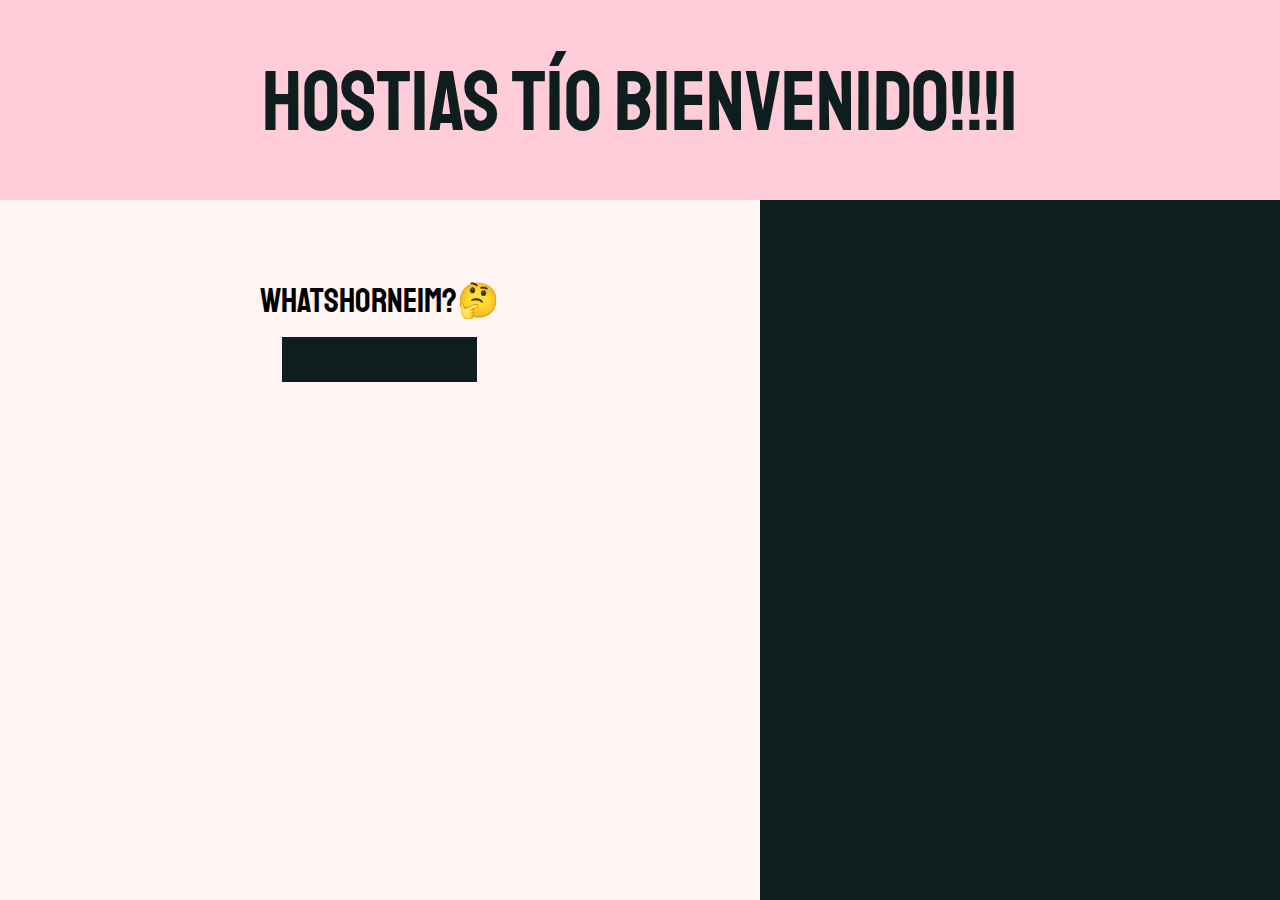
<file: militp5/tp5.html>
<!DOCTYPE html>
<html lang="en">
  <meta charset="utf-8" />
  <link href="tp5.css" rel="stylesheet" type="text/css" />
  <script src="https://cdnjs.cloudflare.com/ajax/libs/jquery/3.6.0/jquery.min.js"></script>
  <script src="tp5.js"></script>
  <link rel="preconnect" href="https://fonts.gstatic.com" />
  <link href="https://fonts.googleapis.com/css2?family=PT+Sans+Narrow&family=Staatliches&display=swap&family=Fira+Sans&display=swap" rel="stylesheet" />
  <html>
    <html>
      <head> </head>

      <body>
        <div class="title">Hostias tío bienvenido!!!1</div>
        <div class="grid-container">
          <div class="grid-item">
            <div class="text">Whatshorneim?🤔</div>
            <input type="text" class="input" />
          </div>
          <div class="grid-item">
            <span class="span-text" id="span">Texto de prueba</span>
          </div>
        </div>
      </body>
    </html>
  </html>
</html>
</file>
<file: militp5/tp5.css>
html {
  height: 100%;
}
body {
  height: 100%;
}

.grid-container {
  margin-top: 40px;
  display: grid;
  grid-template-columns: auto auto;
  height: calc(100% - 300px);
}

.grid-item {
  padding: 20px;
  font-size: 30px;
  text-align: center;
  background-color: #fff5f2;
  height: 100%;
  padding-top: 80px;
}

.grid-item:nth-child(2) {
  background-color: #0e1e1f;
}

body {
  margin: 0;
  background-color: #ffccd9;
}

.title {
  text-align: center;
  font-family: 'Staatliches', cursive;
  font-size: 84px;
  padding-top: 50px;
  height: 110px;
  color: #0e1e1f;
  background-color: #ffccd9;
}

.text {
  font-family: 'Staatliches', cursive;
  margin-bottom: 15px;
  font-size: 34px;
}

.input {
  border: none;
  height: 25px;
  width: 175px;
  background-color: #0e1e1f;
  color: white;
  font-size: 25px;
  text-align: center;
  padding: 10px;
}

.span-text {
  font-family: 'Staatliches', cursive;
  font-size: 75px;
  color: white;
  word-break: break-all;
}
</file>
